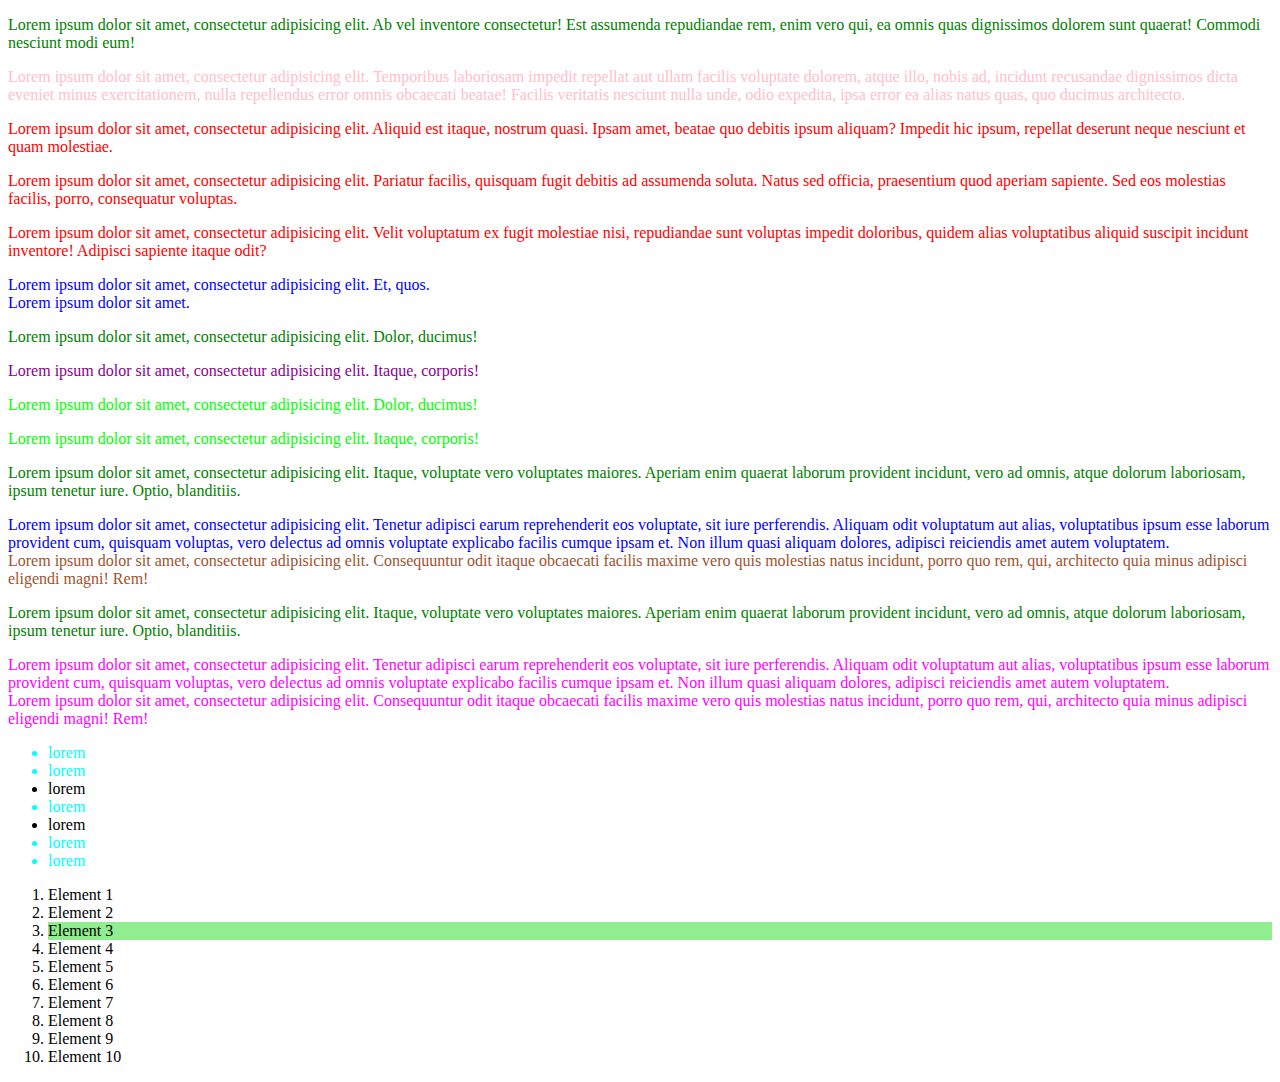
<file: 1-podstawowe-selektory-css/index.html>
<!DOCTYPE html>
<html lang="en">
<head>
    <meta charset="UTF-8">
    <title>Materialy pomocnicze</title>
    <link rel="stylesheet" href="css/style.css">
</head>
<body>
   
<!--   Selektor znacznika-->
    <p>
        Lorem ipsum dolor sit amet, consectetur adipisicing elit. Ab vel inventore consectetur! Est assumenda repudiandae rem, enim vero qui, ea omnis quas dignissimos dolorem sunt quaerat! Commodi nesciunt modi eum!
    </p>
<!--    Selektor ID-->
    <p id="identyfikator">
        Lorem ipsum dolor sit amet, consectetur adipisicing elit. Temporibus laboriosam impedit repellat aut ullam facilis voluptate dolorem, atque illo, nobis ad, incidunt recusandae dignissimos dicta eveniet minus exercitationem, nulla repellendus error omnis obcaecati beatae! Facilis veritatis nesciunt nulla unde, odio expedita, ipsa error ea alias natus quas, quo ducimus architecto.        
    </p>
<!--    Selektor klasy-->
<p class="mate">
    Lorem ipsum dolor sit amet, consectetur adipisicing elit. Aliquid est itaque, nostrum quasi. Ipsam amet, beatae quo debitis ipsum aliquam? Impedit hic ipsum, repellat deserunt neque nesciunt et quam molestiae.</p>
<p class="mate">
Lorem ipsum dolor sit amet, consectetur adipisicing elit. Pariatur facilis, quisquam fugit debitis ad assumenda soluta. Natus sed officia, praesentium quod aperiam sapiente. Sed eos molestias facilis, porro, consequatur voluptas.</p>
<p class="mate">
Lorem ipsum dolor sit amet, consectetur adipisicing elit. Velit voluptatum ex fugit molestiae nisi, repudiandae sunt voluptas impedit doloribus, quidem alias voluptatibus aliquid suscipit incidunt inventore! Adipisci sapiente itaque odit?</p>

<!--Laczenie selektorow-->
<div>
    Lorem ipsum dolor sit amet, consectetur adipisicing elit. Et, quos.
</div>
<a href="nowy link"></a>
<span>Lorem ipsum dolor sit amet.</span>
<!--Selektor bezpośredniego elementu potomnego-->
<div id="element-potomny">
    <p>
        Lorem ipsum dolor sit amet, consectetur adipisicing elit. Dolor, ducimus!
    </p>
    <div>
        <p>
            Lorem ipsum dolor sit amet, consectetur adipisicing elit. Itaque, corporis!
        </p>
    </div>
</div>
<!--Selektory elementów potomnych-->
<div id="element-spacja">
    <p>
        Lorem ipsum dolor sit amet, consectetur adipisicing elit. Dolor, ducimus!
    </p>
    <div>
        <p>
            Lorem ipsum dolor sit amet, consectetur adipisicing elit. Itaque, corporis!
        </p>
    </div>
</div>
<!--Selektor bliskiego rodzeństwa-->
<div id="rodzenstwo">
    <p>
        Lorem ipsum dolor sit amet, consectetur adipisicing elit. Itaque, voluptate vero voluptates maiores. Aperiam enim quaerat laborum provident incidunt, vero ad omnis, atque dolorum laboriosam, ipsum tenetur iure. Optio, blanditiis.
    </p>
    <div>
        Lorem ipsum dolor sit amet, consectetur adipisicing elit. Tenetur adipisci earum reprehenderit eos voluptate, sit iure perferendis. Aliquam odit voluptatum aut alias, voluptatibus ipsum esse laborum provident cum, quisquam voluptas, vero delectus ad omnis voluptate explicabo facilis cumque ipsam et. Non illum quasi aliquam dolores, adipisci reiciendis amet autem voluptatem.
    </div>
    <div>
        Lorem ipsum dolor sit amet, consectetur adipisicing elit. Consequuntur odit itaque obcaecati facilis maxime vero quis molestias natus incidunt, porro quo rem, qui, architecto quia minus adipisci eligendi magni! Rem!
    </div>
    
</div>
<!--Selektor calego rodzenstwa-->
<div id="cale-rodzenstwo">
    <p>
        Lorem ipsum dolor sit amet, consectetur adipisicing elit. Itaque, voluptate vero voluptates maiores. Aperiam enim quaerat laborum provident incidunt, vero ad omnis, atque dolorum laboriosam, ipsum tenetur iure. Optio, blanditiis.
    </p>
    <div>
        Lorem ipsum dolor sit amet, consectetur adipisicing elit. Tenetur adipisci earum reprehenderit eos voluptate, sit iure perferendis. Aliquam odit voluptatum aut alias, voluptatibus ipsum esse laborum provident cum, quisquam voluptas, vero delectus ad omnis voluptate explicabo facilis cumque ipsam et. Non illum quasi aliquam dolores, adipisci reiciendis amet autem voluptatem.
    </div>
    <div>
        Lorem ipsum dolor sit amet, consectetur adipisicing elit. Consequuntur odit itaque obcaecati facilis maxime vero quis molestias natus incidunt, porro quo rem, qui, architecto quia minus adipisci eligendi magni! Rem!
    </div>
    
</div>
                <!-- Selektor wykluczający -->
<ul>
    <li class="list-item first">lorem</li>
    <li class="list-item">lorem</li>
    <li class="list-item wykluczone">lorem</li>
    <li class="list-item">lorem</li>
    <li class="list-item wykluczone">lorem</li>
    <li class="list-item">lorem</li>
    <li class="list-item last">lorem</li>
</ul>
                <!--Selektor kolejnego elementu potomnego-->

<ol>
    <li>Element 1</li>
    <li>Element 2</li>
    <li>Element 3</li>
    <li>Element 4</li>
    <li>Element 5</li>
    <li>Element 6</li>
    <li>Element 7</li>
    <li>Element 8</li>
    <li>Element 9</li>
    <li>Element 10</li>
</ol>

</body>
</html>
</file>
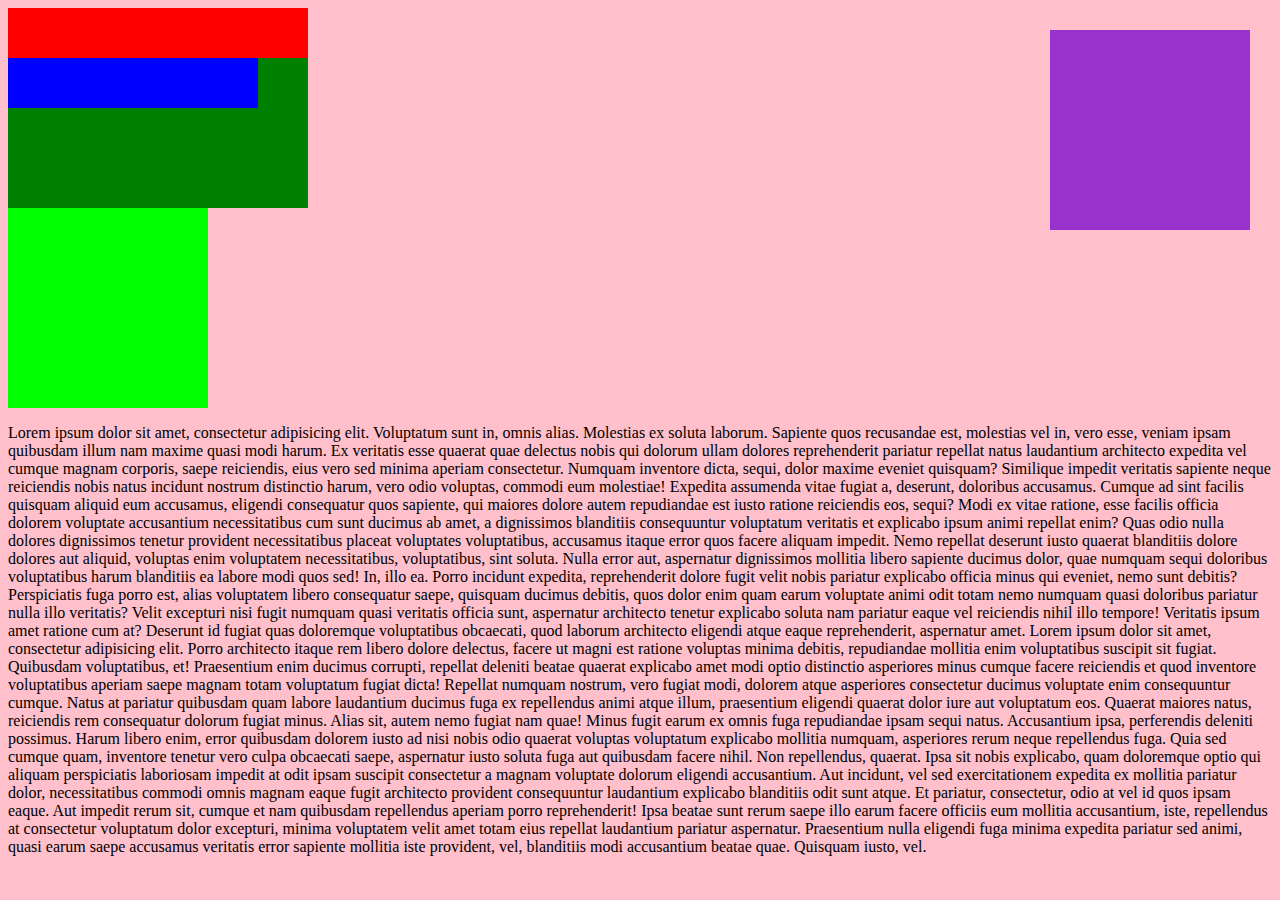
<file: 2-pozycjonowanie-elementow-w-css/index.html>
<!DOCTYPE html>
<html lang="en">
<head>
    <meta charset="UTF-8">
    <title>Pozycjonowanie</title>
    <link rel="stylesheet" href="css/style.css">
</head>
<body>
   <div id="green">
       <div id="red"></div>
       <div id="blue"></div>
   </div>
   <div id="lime"></div>
   <div id="zafiksowany"></div>
    <p>
        Lorem ipsum dolor sit amet, consectetur adipisicing elit. Voluptatum sunt in, omnis alias. Molestias ex soluta laborum. Sapiente quos recusandae est, molestias vel in, vero esse, veniam ipsam quibusdam illum nam maxime quasi modi harum. Ex veritatis esse quaerat quae delectus nobis qui dolorum ullam dolores reprehenderit pariatur repellat natus laudantium architecto expedita vel cumque magnam corporis, saepe reiciendis, eius vero sed minima aperiam consectetur. Numquam inventore dicta, sequi, dolor maxime eveniet quisquam? Similique impedit veritatis sapiente neque reiciendis nobis natus incidunt nostrum distinctio harum, vero odio voluptas, commodi eum molestiae! Expedita assumenda vitae fugiat a, deserunt, doloribus accusamus. Cumque ad sint facilis quisquam aliquid eum accusamus, eligendi consequatur quos sapiente, qui maiores dolore autem repudiandae est iusto ratione reiciendis eos, sequi? Modi ex vitae ratione, esse facilis officia dolorem voluptate accusantium necessitatibus cum sunt ducimus ab amet, a dignissimos blanditiis consequuntur voluptatum veritatis et explicabo ipsum animi repellat enim? Quas odio nulla dolores dignissimos tenetur provident necessitatibus placeat voluptates voluptatibus, accusamus itaque error quos facere aliquam impedit. Nemo repellat deserunt iusto quaerat blanditiis dolore dolores aut aliquid, voluptas enim voluptatem necessitatibus, voluptatibus, sint soluta. Nulla error aut, aspernatur dignissimos mollitia libero sapiente ducimus dolor, quae numquam sequi doloribus voluptatibus harum blanditiis ea labore modi quos sed! In, illo ea. Porro incidunt expedita, reprehenderit dolore fugit velit nobis pariatur explicabo officia minus qui eveniet, nemo sunt debitis? Perspiciatis fuga porro est, alias voluptatem libero consequatur saepe, quisquam ducimus debitis, quos dolor enim quam earum voluptate animi odit totam nemo numquam quasi doloribus pariatur nulla illo veritatis? Velit excepturi nisi fugit numquam quasi veritatis officia sunt, aspernatur architecto tenetur explicabo soluta nam pariatur eaque vel reiciendis nihil illo tempore! Veritatis ipsum amet ratione cum at? Deserunt id fugiat quas doloremque voluptatibus obcaecati, quod laborum architecto eligendi atque eaque reprehenderit, aspernatur amet.
        Lorem ipsum dolor sit amet, consectetur adipisicing elit. Porro architecto itaque rem libero dolore delectus, facere ut magni est ratione voluptas minima debitis, repudiandae mollitia enim voluptatibus suscipit sit fugiat. Quibusdam voluptatibus, et! Praesentium enim ducimus corrupti, repellat deleniti beatae quaerat explicabo amet modi optio distinctio asperiores minus cumque facere reiciendis et quod inventore voluptatibus aperiam saepe magnam totam voluptatum fugiat dicta! Repellat numquam nostrum, vero fugiat modi, dolorem atque asperiores consectetur ducimus voluptate enim consequuntur cumque. Natus at pariatur quibusdam quam labore laudantium ducimus fuga ex repellendus animi atque illum, praesentium eligendi quaerat dolor iure aut voluptatum eos. Quaerat maiores natus, reiciendis rem consequatur dolorum fugiat minus. Alias sit, autem nemo fugiat nam quae! Minus fugit earum ex omnis fuga repudiandae ipsam sequi natus. Accusantium ipsa, perferendis deleniti possimus. Harum libero enim, error quibusdam dolorem iusto ad nisi nobis odio quaerat voluptas voluptatum explicabo mollitia numquam, asperiores rerum neque repellendus fuga. Quia sed cumque quam, inventore tenetur vero culpa obcaecati saepe, aspernatur iusto soluta fuga aut quibusdam facere nihil. Non repellendus, quaerat. Ipsa sit nobis explicabo, quam doloremque optio qui aliquam perspiciatis laboriosam impedit at odit ipsam suscipit consectetur a magnam voluptate dolorum eligendi accusantium. Aut incidunt, vel sed exercitationem expedita ex mollitia pariatur dolor, necessitatibus commodi omnis magnam eaque fugit architecto provident consequuntur laudantium explicabo blanditiis odit sunt atque. Et pariatur, consectetur, odio at vel id quos ipsam eaque. Aut impedit rerum sit, cumque et nam quibusdam repellendus aperiam porro reprehenderit! Ipsa beatae sunt rerum saepe illo earum facere officiis eum mollitia accusantium, iste, repellendus at consectetur voluptatum dolor excepturi, minima voluptatem velit amet totam eius repellat laudantium pariatur aspernatur. Praesentium nulla eligendi fuga minima expedita pariatur sed animi, quasi earum saepe accusamus veritatis error sapiente mollitia iste provident, vel, blanditiis modi accusantium beatae quae. Quisquam iusto, vel.
    </p>
    
</body>
</html>
</file>
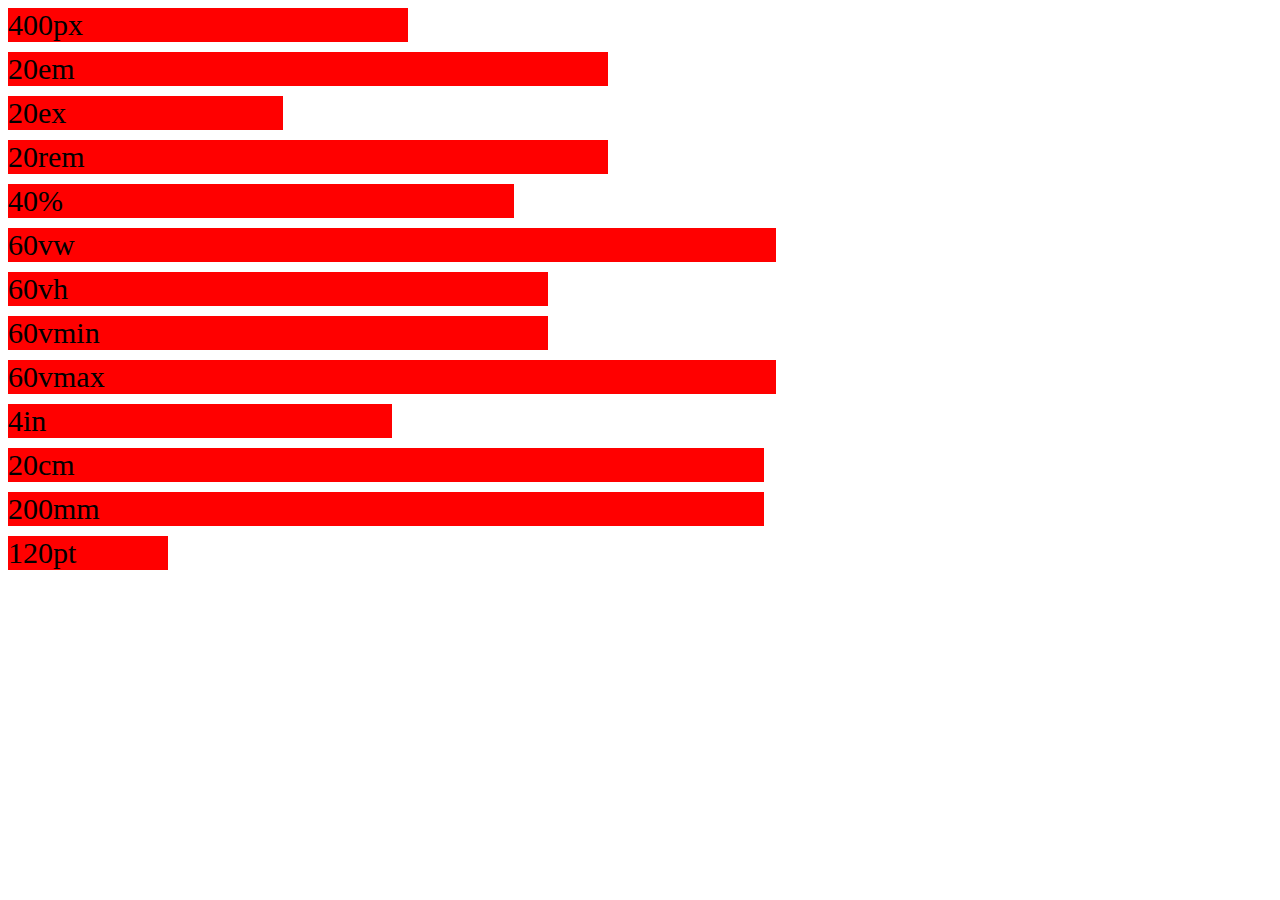
<file: 3-jednostki-miary-w-css/index.html>
<!DOCTYPE html>
<html lang="en">
<head>
    <meta charset="UTF-8">
    <title>Jednostki miary w CSS</title>
    <link rel="stylesheet" href="css/style.css">
</head>
<body>
  <div id="container">
      <div id=pixele>400px</div>
      <div id="em">20em</div>
      <div id="ex">20ex</div>
      <div id="rem">20rem</div>
      <div id="procenty">40%</div>
      <div id="vw">60vw</div>
      <div id="vh">60vh</div>
      <div id="vmin">60vmin</div>
      <div id="vmax">60vmax</div>
      <div id="inch">4in</div>
      <div id="cm">20cm</div>
      <div id="mm">200mm</div>
      <div id="pt">120pt</div>
    
  </div>
   
</body>
</html>
</file>
<file: 1-podstawowe-selektory-css/css/style.css>
/* Selektor znacznika */
p {
    color: green;
}
/*Selektor id*/
#identyfikator{
    color: pink;
}
/*Selektor klasy*/
.mate {
    color: red;
}
/*laczenie selektorow*/
div, a, span{
    color: blue;
}
/*Selektor elementu potomnego*/
div#element-potomny div > p {
    color: darkmagenta;
}
/*Selektory elementów potomnych*/
div#element-spacja p {
    color: lime;
}
/*Selektor bezpośredniego rodzeństwa*/
div#rodzenstwo > div + div {
    color: sienna;
}
/*Selektor calego rodzenstwa*/
div#cale-rodzenstwo > p ~ div {
    color: magenta;
}
/*Selektor wykluczajacy*/
ul > li.list-item:not(.wykluczone) {
    color: aqua;
}   
/*Selektor kolejnego elementu potomnego*/
ol > li:nth-child(3) {
    background-color: lightgreen;
}
</file>
<file: 2-pozycjonowanie-elementow-w-css/css/style.css>
body {
    background-color: pink;
}

#green {
    position: static;
    background-color: green;
    width: 300px;
    height: 200px;
    top: 30px;
    left: 30px;    
    }
#lime {
    width: 200px;
    height: 200px;
    background-color: lime;
    
    }

#red {
    position: absolute
    width: 100px;
    height: 50px;
    background-color: red;
    left: 20px;
    bottom: 20px;

    }
#blue{
    width: 250px;
    height: 50px;
    background-color: blue;
    
}
        
#zafiksowany {
    width: 200px;
    height: 200px;
    background-color: darkorchid;
    position: fixed;
    top: 30px;
    right: 30px;
    
}
</file>
<file: 3-jednostki-miary-w-css/css/style.css>
html {
    font-size: 30px; 
    font-family: fantasy
}
#container {
    font-size: 30px;
}
#container >div {
    background-color: red;
    margin-bottom: 10px;
}

#pixele {
    width: 400px;
}
#em {
    width: 20em;
}
#ex {
    width: 20ex;
}
#rem {
    width: 20rem;
}
#procenty {
    width: 40%;
}
#vw {
    width: 60vw;
}
#vh {
    width: 60vh;
}
#vmin {
    width: 60vmin;
}
#vmax {
    width: 60vmax;
}
#inch {
    width: 4in;
}
#cm {
    width: 20cm;
}
#mm {
    width: 200mm;
}
#pt {
    width: 120pt;
}
</file>
